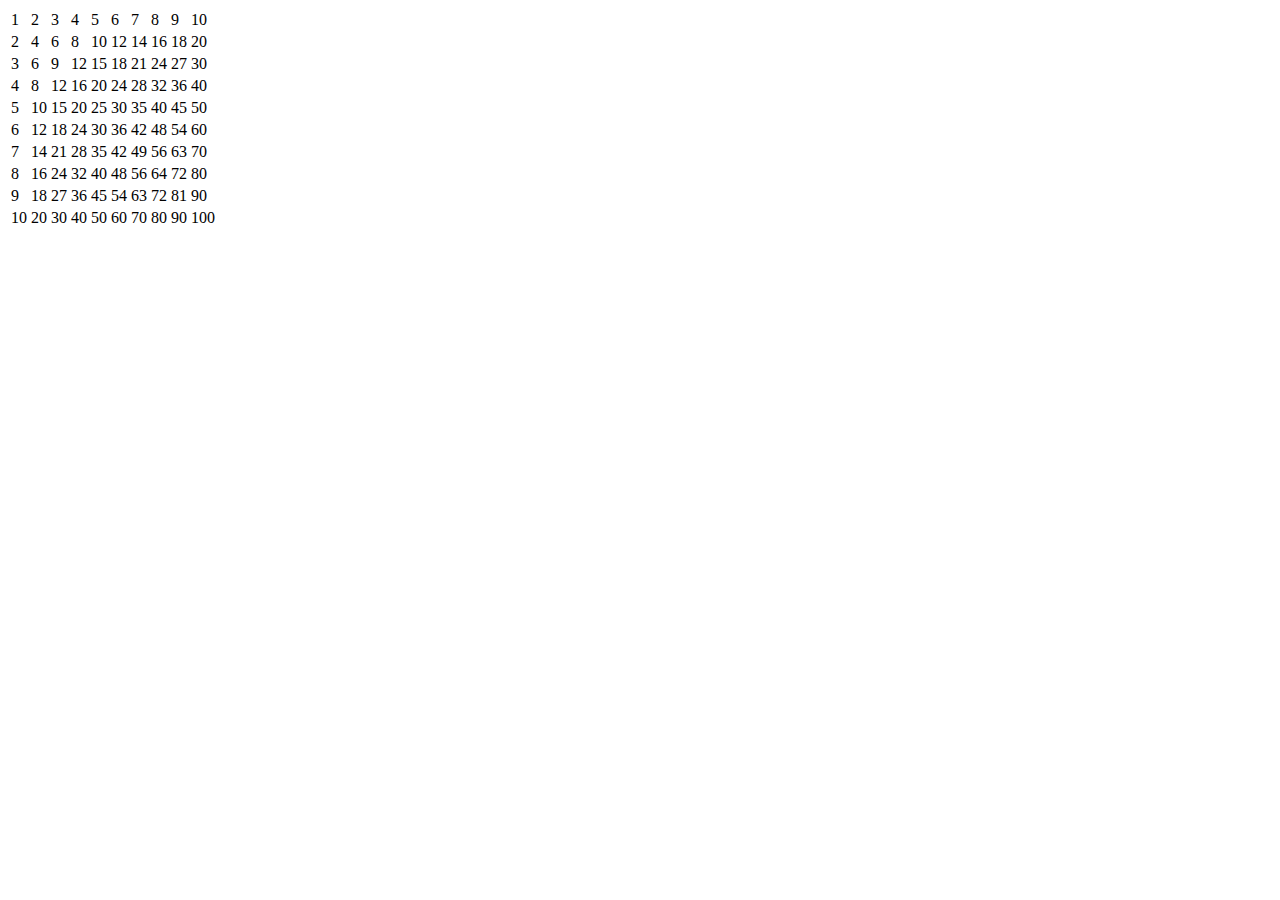
<file: programming/print/lesson1/index.html>
<html lang="en">
  <head>
    <meta charset="UTF-8" />
    <meta name="viewport" content="width=device-width, initial-scale=1.0" />
    <title>Document</title>
  </head>
  <body>
    <script src="./1.js"></script>
  </body>
</html>
</file>
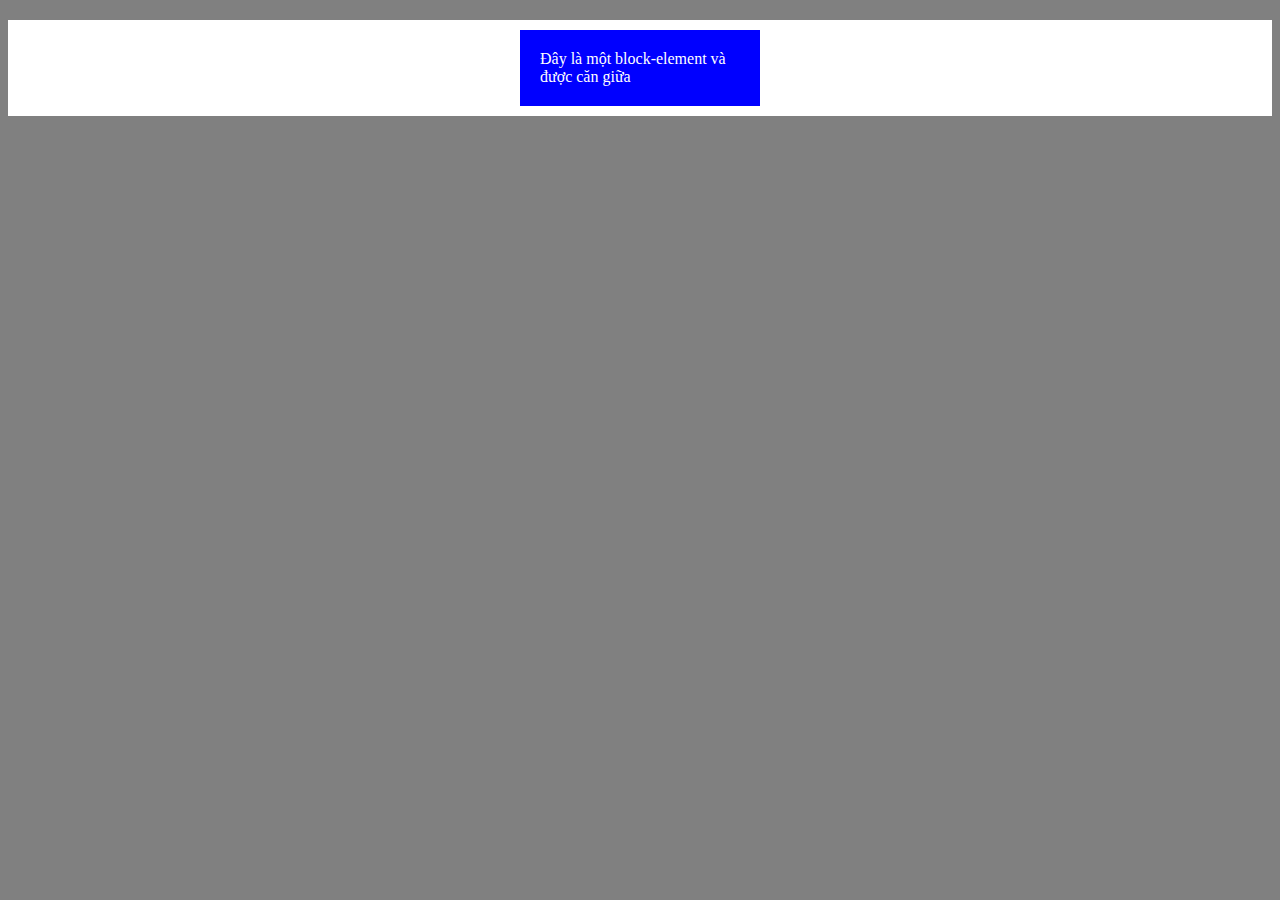
<file: component/ui_component/center/case_one/2.html>
<html lang="en">
  <head>
    <meta charset="UTF-8" />
    <meta name="viewport" content="width=device-width, initial-scale=1.0" />
    <title>Document</title>
    <style>
      body {
        background-color: gray;
      }
      main {
        background-color: white;
        margin: 20px 0;
        padding: 10px;
      }
      .center {
        margin: 0 auto;
        width: 200px;
        background-color: blue;
        color: #fff;
        padding: 20px;
      }
    </style>
  </head>
  <!--
  Căn giữa một phần tử block
  marin-left: 0;
  marin-right: 0;
  phải set width, nếu không thì chiều rộng của nó là 100% bằng phần tử cha
  và không căn giữa, giải pháp này không áp dụng căn giữa cho nội dung bên trong nó
  -->
  <body>
    <main>
      <div class="center">Đây là một block-element và được căn giữa</div>
    </main>
  </body>
</html>
</file>
